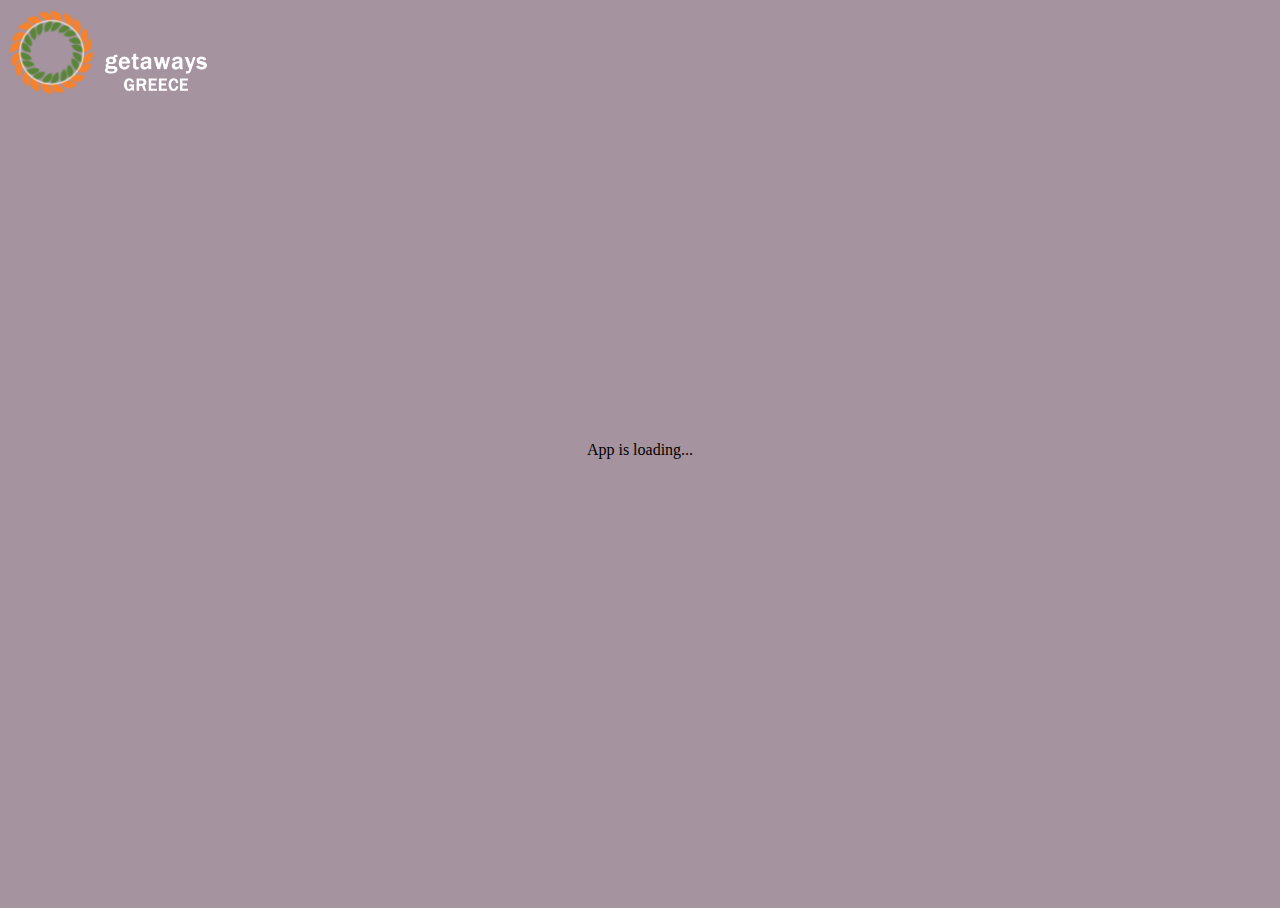
<file: frontend/index.html>
<!DOCTYPE html>
<html spellcheck=false data-name="Home">
<head>
<title>Getaways</title>
<meta name="viewport" content="width=device-width, initial-scale=1.0, maximum-scale=1, user-scalable=no">
<meta charset="UTF-8">
<script type=text/javascript src="dep/jquery-3.6.0.js"></script>
<script src="js/index.js"></script>
<link href="https://cdn.jsdelivr.net/npm/bootstrap@5.1.3/dist/css/bootstrap.min.css" rel="stylesheet" integrity="sha384-1BmE4kWBq78iYhFldvKuhfTAU6auU8tT94WrHftjDbrCEXSU1oBoqyl2QvZ6jIW3" crossorigin="anonymous">
<script src="https://cdn.jsdelivr.net/npm/bootstrap@5.1.3/dist/js/bootstrap.bundle.min.js" integrity="sha384-ka7Sk0Gln4gmtz2MlQnikT1wXgYsOg+OMhuP+IlRH9sENBO0LRn5q+8nbTov4+1p" crossorigin="anonymous"></script>
<link rel="stylesheet" type="text/css" href="css/index.css">
<link rel="preconnect" href="https://fonts.googleapis.com">
<link rel="preconnect" href="https://fonts.gstatic.com" crossorigin>
<link href="https://fonts.googleapis.com/css2?family=Montserrat+Alternates:ital,wght@0,100;0,200;0,300;0,400;0,500;0,600;0,700;0,800;0,900;1,100;1,200;1,300;1,400;1,500;1,600;1,700;1,800;1,900&family=Montserrat:ital,wght@0,100;0,200;0,300;0,400;0,500;0,600;0,700;0,800;0,900;1,100;1,200;1,300;1,400;1,500;1,600;1,700;1,800;1,900&family=Raleway:ital,wght@0,100;0,200;0,300;0,400;0,500;0,600;0,700;0,800;0,900;1,100;1,200;1,300;1,400;1,500;1,600;1,700;1,800;1,900&family=Roboto:ital,wght@0,100;0,300;0,400;0,500;0,700;0,900;1,100;1,300;1,400;1,500;1,700;1,900&family=Teko:wght@300;400;500;600;700&family=Ubuntu+Condensed&family=Ubuntu:ital,wght@0,300;0,400;0,500;0,700;1,300;1,400;1,500;1,700&display=swap" rel="stylesheet">
</head>  
<body>
<div class="container">
<a href="index.html">
<div class="d-flex flex-row justify-content-center align-items-center p-2" id=logowrap>
<img id=logo class="rotate" src=img/getaways_logo.png><img id=logo2 src=img/getaways_logon_cropped.png>
</div>
</a>
<div id="loading">App is loading...</div>
<div id="main" class="d-flex flex-column gap-1 blur-background">
<div id="logins" class="d-flex flex-column gap-1">
<button id="admin" class="btn btn-lg btn-primary fs-6" type="button">Admin login</button>
<button class="btn btn-lg btn-primary fs-6" data-bs-toggle="collapse" href="#staff-links" role="button" aria-expanded="false" aria-controls="multiCollapseExample1"type="button">Staff login</button>
</div>
<div class="collapse multi-collapse" id="staff-links">
<div id="staff-links-wrap" class="d-flex flex-column gap-1">
</div>
</div>
<div class="fixed-bottom d-flex justify-content-center align-items-center p-2 bg-secondary bg-opacity-75">
<div id="page-footer" class="fs-5 text-light">Home</div>
</div>
</div>
</div>
</body>
</html>
</file>
<file: frontend/css/index.css>
html,
body {
	max-width: 100%;
	overflow-x: hidden !important;
	height: 100%;
}

body {
background: rgb(165, 147, 160) !important;
}

button {
	box-shadow: none !important;

}

.container:not(.swal2-container .container) {
	height: inherit;
}

#logo {
	width: 5.5em;

}

#logo2 {
	width: 7em;
}

#loading{
position: absolute;
top: 50%;
left: 50%;
transform: translate(-50%, -50%);
}

/* Chrome, Safari, Edge, Opera  REMOVE NUMBER ARROWS */
input::-webkit-outer-spin-button,
input::-webkit-inner-spin-button {
	-webkit-appearance: none;
	margin: 0;
}

/* Firefox REMOVE NUMBER ARROWS */
input[type=number] {
	-moz-appearance: textfield;
}

/* ----------- 0 - 1000 ----------- */
/*REMOVE SCROLLBAR FOR MOBILE DEVICES BUT STILL ABLE TO SCROLL*/
@media screen and (max-width: 999px) {

	/* html, body {
		overflow-y: hidden !important;
	} */
	/*REMOVES SCROLLBAR BUT NOT ABLE TO SCROLL*/
	*::-webkit-scrollbar {
		display: none;
	}

}

/* ----------- 0 - 500 ----------- */

@media screen and (max-width: 499px) {

	.swal2-container table {
		font-size: 0.86em !important;

	}

	.features-content {
		display: flex;
		flex-direction: column;
	}

	.feature-time {
		justify-content: center;
		padding: 0.3em;
		margin-top: 0.2em;
		background: #d3f8d3;
		width: 100%;
	}
}

/* ----------- 500 - infinity ----------- */
@media screen and (min-width: 500px) {

	.features-content {
		display: flex;
		flex-direction: row;
	}

	.feature-time {
		margin-left: 0.3em;
	}

}

/* ----------- 0 - 380px ----------- */
@media screen and (max-width: 379px) {

	/* #logowrap {
		width: 60%;
	} */

	.table tr th,
	.table tr td {
		font-size: 0.63rem;
	}

	.table tfoot tr:last-child td textarea {
		font-size: 0.62rem;
	}


	#balance-table table td {
		font-size: 0.65em;
	}

	#logs-table table td {
		font-size: 0.62em;
	}

	/* body input::placeholder {
		font-size: 0.55em !important;
	} */

	.ui-datepicker{
	font-size: 0.95em;
	}

}

/* ----------- 380 - 650px ----------- */
@media screen and (min-width: 379px) and (max-width: 650px) {

	/* #logowrap {
		width: 50%;
	} */

	.table tr th,
	.table tr td,
	.table tfoot tr:last-child td textarea,
	#logs-table table td {
		font-size: 0.75rem;
	}

	#income-balance {
		font-size: 0.8rem !important;
	}


}

/* ----------- 650px - 950px ----------- */
@media screen and (min-width: 651px) and (max-width: 950px) {

	.table tr th,
	.table tr td,
	.table tfoot tr:last-child td textarea,
	#logs-table table td {
		font-size: 0.75rem;
	}

	/* #logowrap {
		width: 40%;
	} */

}

/* ----------- 950px - 1200px ----------- */
@media screen and (min-width: 951px) and (max-width: 1200px) {

	.table tr th,
	.table tr td,
	.table tfoot tr:last-child td textarea,
	#logs-table table td {
		font-size: 0.75rem;
	}

	/* #logowrap {
		width: 30%;
	} */

}

/* ----------- 1200px + ----------- */
@media screen and (min-width: 1201px) {

	.table tr th,
	.table tr td,
	.table tfoot tr:last-child td textarea,
	#logs-table table td {
		font-size: 0.8rem;
	}

	/* #logowrap {
		width: 20%;
	} */

}

.rotate {
	animation: rotation 25s infinite linear;
}

.rotate-caret {
	transform: rotate(180deg);
}

.fa-ellipsis-h {
	transform: rotate(0deg);
	transition: all 0.1s;
}

.rotate-ellipsis {
	transform: rotate(90deg);
	transition: all 0.1s;
}

@keyframes rotation {
	from {
		transform: rotate(0deg);
	}

	to {
		transform: rotate(359deg);
	}
}


button:not(#newjob):not(.new-stop) i {
	margin-left: 1vh;
}

.table {
	text-align: center;
	margin-bottom: 0;
}

/* .schedule-table,
#balance-table-wrap table,
#fuel-table-wrap table,
#fleet-table-wrap table,
#logs-table-wrap table {
	box-shadow: 0px 2px 8px 4px rgb(107 107 107);
} */

.schedule-table:not(:last-child) {
	margin-bottom: 0.6em;
}

.schedule-table:last-child {
	margin-bottom: 0.7em;
}

.table tr th,
.table:not(#requests-list) tr td {
	vertical-align: middle;

}

#requests-list tr th,
#requests-list tr td {
	vertical-align: middle !important;
}

.swal2-container #requests-list th {
	font-size: 1.2em;
}

.table tfoot tr:last-child td textarea {

	font-family: sans-serif;
}

.details-cell {
	text-align: center !important;
}

.date {
	white-space: nowrap !important;
}

.container .dropdown-menu {
	width: 100%;
}

.dropdown-item {
	cursor: default;
}

.dropdown-item i {
	margin-right: 1vh;
}

.swal2-container .container {
	width: auto;
}

.swal2-shown {
	overflow-y: hidden !important;
}

#details-textarea {
	width: 100%;
	box-shadow: none !important;
	resize: both;
}

.swal2-container .table:not(.plan-table-outer-wrap table) th,
.swal2-container .table:not(.plan-table-outer-wrap table) td {
	font-size: 0.8em !important;
}

.swal2-container .table textarea {
	width: 100%;
	height: 15em;
	margin: 0 auto !important;
	border: none;
	position: relative;
	float: left;
	resize: none;
	box-shadow: none !important;
	font-size: 1.1em !important;
}

.swal-width {
	width: auto !important;
}

.dropdown-menu {
	z-index: 9999 !important;
}

.swal2-title {
	font-size: 1.4em;
}

.ui-state-default {
	text-align: center !important;
}

.swal2-actions {
	z-index: 0 !important;
}

.swal2-progress-steps {
	background: none !important;
}

.swal2-progress-step-line {
	width: 0.3em !important;
	height: 0.2em !important;
	/*background: none !important;*/

}

#datepicker {
	text-align: center;
}

#swal-logo {
	animation: rotation 2.1s infinite linear;
}


.schedule-table button {
	background: #cccccc;
	border: none;
	border-radius: 0;
}

.schedule-table-drivers button {
	display: none;
}

.schedule-table button:hover {
	background: #d9d9d9;
}

.btn-info:focus {
	color: none !important;
	background-color: none !important;
	border-color: none !important;
	box-shadow: none !important;
}

.schedule-table button i {
	color: black !important;

}

@keyframes blink {
	60% {
		color: white;
	}

	100% {
		color: #b3b3b3;
	}

}

.jobdone table thead th .fa-check-square {
	display: block !important;
}

.cancelled table thead th .fa-ban {
	display: block !important;
}

.pending table thead th .fa-map-pin {
	display: block !important;
}

.wrap{
	display: none;
}

#income-total {
	color: green;
	font-weight: 700;
}

#expenses-total {
	color: red;
	font-weight: 700;
}

#income-balance {
	background: #e6e6e6;
}

#logs-table table td,
#balance-table table td {
	vertical-align: middle !important;
}

.income,
.expense {
	background: #e6e6e6 !important;
	font-weight: 700 !important;
}

.income {
	color: #009900;
}

.expense {
	color: red;
}

.income-row td:nth-child(-n+3) {
	background: #ccffcc !important;
}

.expense-row td:nth-child(-n+3) {
	background: #ffcccc !important;
}


#balance-table-wrap tr:nth-child(2) th:nth-child(1) {
	border-right-color: grey;
}

table:not(#jobs-table-wrap table):not(.swal2-container table) {
	width: 100%;
	text-align: center;
	border-collapse: separate;
	/* Don't collapse */
	border-spacing: 0;
	-webkit-border-horizontal-spacing: 0px;
	-webkit-border-vertical-spacing: 0px;
}

#balance-table-wrap table thead tr:not(:first-child) th {
	
	border-color: #e6e6e6 !important;
	border-bottom: 1px solid;
	border-right: 1px solid;
	border-left: none;
}

#balance-table-wrap table td {
	/* For cells, apply the border to one of each side only (right but not left, bottom but not top) */
	border-color: #d9d9d9 !important;
	border-bottom: 1px solid;
	border-right: 1px solid;
	border-left: none;
}

/* #balance-table-wrap table thead th:first-child {
	border-color: #e6e6e6 !important;
	border-left: 1px solid;
} */

/* #balance-table-wrap table tr:first-child th {
	border-color: #d9d9d9 !important;
	border-top: 1px solid;
} */


#balance-table-wrap table tr:nth-child(2) th:nth-child(2) {
	border-right: none;
}

#balance-table-wrap table tbody td:nth-child(n+2):nth-child(-n+4) {
	border-left: none;
	border-right: none;
	border-top: none;
}

/* #balance-table-wrap table tbody td:nth-child(-n+4) {
	border-bottom-color: hsl(0, 0%, 57%) !important;
} */

#fuel-table-wrap td,
#fleet-table-wrap td,
#logs-table-wrap td {
	white-space: nowrap;
}

.table-buttons:not(th) {
	background: #0d6efd !important;
	color: white;
	font-weight: 400 !important;
	cursor: pointer;
	vertical-align: middle !important;
}

.table-checkboxes:not(th) {
	background: #e6e6e6  !important;
	color: white;
	font-weight: 400 !important;
	padding: 0.5em 0.5em !important;
	cursor: pointer;
	width: 2em !important;
}

.dtr-inline {
	width: 100% !important;
}

.edit-buttons {
	width: 100%;
	border-radius: 0;
	border: none;
	height: 100% !important;
}

.jobs-dbname,
#balance-wrap thead tr:nth-child(1) th,
#logs-wrap thead tr:nth-child(1) th,
#fuel-wrap thead tr:nth-child(1) th,
#fleet-wrap thead tr:nth-child(1) th {
	font-size: 1em;
	font-weight: 600
}

.fa-credit-card,
.fa-wallet {
	margin-left: 0.3em;

}

#fuel-select {
	width: 100%;
}

.child {
	display: none;
}

/* HACK TO HIDE DATATABLES "CHILD ROWS" OPTION - HIDES CHILD ROW CONTENT */
.dtr-control:not(.open-gps) {
	pointer-events: none;
}

/* HACK TO HIDE DATATABLES "CHILD ROWS" OPTION - DISABLES CLICK AND DISPLAY HIDDEN CONTENT */
.dtr-control::before {
	display: none !important;
}

/* HACK TO HIDE DATATABLES "CHILD ROWS" OPTION - HIDES PLUS SYMBOL */
.id-income {
	width: 2em;
}

body input::placeholder {
	font-size: 0.7em;
}

input {
	text-align: center;
}

.all-fleet {
	height: 2em;
}

.open-gps {
	width: 3em;
}

.this-location {
	display: none;
}

.no-border {
	border: 0 !important;
}

.fleet-info-icon {
	border: 0 !important;
	padding: 0 !important;
	margin: 0 !important;
}

#gmaps-png {
	width: 1.5em;
}

.features-list {
	display: flex;
	flex-direction: column;
	align-items: center;
	font-family: Cambria, Cochin, Georgia, Times, 'Times New Roman', serif;
	text-align: left;
	font-size: 0.9em;
}

.features-content {
	align-items: center;
	padding: 0.2em
}

.feature-time {
	color: darkgreen;
	white-space: nowrap;
	display: flex;
	border-radius: 1em;
}

.features-list div {
	display: flex;
	flex-direction: row;
	align-items: center;
	border-bottom: thin solid black;
}

.features-list .fa-play {
	font-size: 0.6em;
	margin-right: 0.3em;
}

.fa-clock {
	margin-right: 0.2em;
}

#clarification {
	background: #d3f8d3;
	display: flex;
	margin-top: 0.2em;
	padding: 0.2em;
	font-size: 0.9em;
}

#app-info {
	font-size: 0.9em;
	font-family: monospace;
}

#app-info b {
	white-space: nowrap;
}

#author-info {
	font-size: 0.9em;
}

#author-info-icons {
	font-size: 1.2em;
	white-space: nowrap;
}

#author-info b {
	white-space: nowrap;
}

#ud-banner {
	display: flex;
	justify-content: center;
	align-items: center;
	/* background: #bdf5bd; */
	font-family: monospace;
}

.one {
	opacity: 0;
	-webkit-animation: dot 1.3s infinite;
	-webkit-animation-delay: 0.0s;
	animation: dot 1.3s infinite;
	animation-delay: 0.0s;
}

.two {
	opacity: 0;
	-webkit-animation: dot 1.3s infinite;
	-webkit-animation-delay: 0.2s;
	animation: dot 1.3s infinite;
	animation-delay: 0.2s;
}

.three {
	opacity: 0;
	-webkit-animation: dot 1.3s infinite;
	-webkit-animation-delay: 0.3s;
	animation: dot 1.3s infinite;
	animation-delay: 0.3s;
}

@-webkit-keyframes dot {
	0% {
		opacity: 0;
	}

	50% {
		opacity: 0;
	}

	100% {
		opacity: 1;
	}
}

@keyframes dot {
	0% {
		opacity: 0;
	}

	50% {
		opacity: 0;
	}

	100% {
		opacity: 1;
	}
}

.fa-image {
	color: black;
	font-size: 1.4em;
}

.fa-receipt {
	color: black;
	font-size: 1.3em;
	transform: rotate(90deg);
}

#balance-table-wrap .fa-file-invoice-dollar {
	color: rgb(67, 67, 67);
	font-size: 1.4em;
	transform: rotate(270deg);
}


.my-validation-message::before {
	display: none;
}

.my-validation-message i {
	margin: 0 .4em;
	font-size: 1.4em;
}

#requests-list {
	display: none;
}

.plan-table-outer-wrap table th {
	background: whitesmoke;
}

[contenteditable=true]:empty:before {
	content: attr(placeholder);
	pointer-events: none;
	display: block;
	/* For Firefox */
	opacity: 0.5;
}

.slide-svg {
	width: 1em;
	height: 4em;
	/* background: #ced2d6; */
	padding: 0.19em;
	/* border-radius: 1em; */

}

.slide-left-svg {
	transform: rotate(180deg);
}

.swal2-validation-message {
	margin-top: 0.5em;
}

.capitalize {
	text-transform: capitalize;
}

.pickup-plan-row-id {
	background: rgb(243, 243, 243) !important;
}

#image-container {
	width: 100%;
	border-radius: 2%;
}

.settings .dropdown-toggle::after {
	display: none;
}

.blur-background{
pointer-events: none !important;
display: none !important;
transition: all 1s;
}

/* .fixed-bottom{
background: hsl(0, 0%, 30%);
} */
.top-button-show{
opacity: 1 !important;
transition: all 0.4s;
}
</file>
